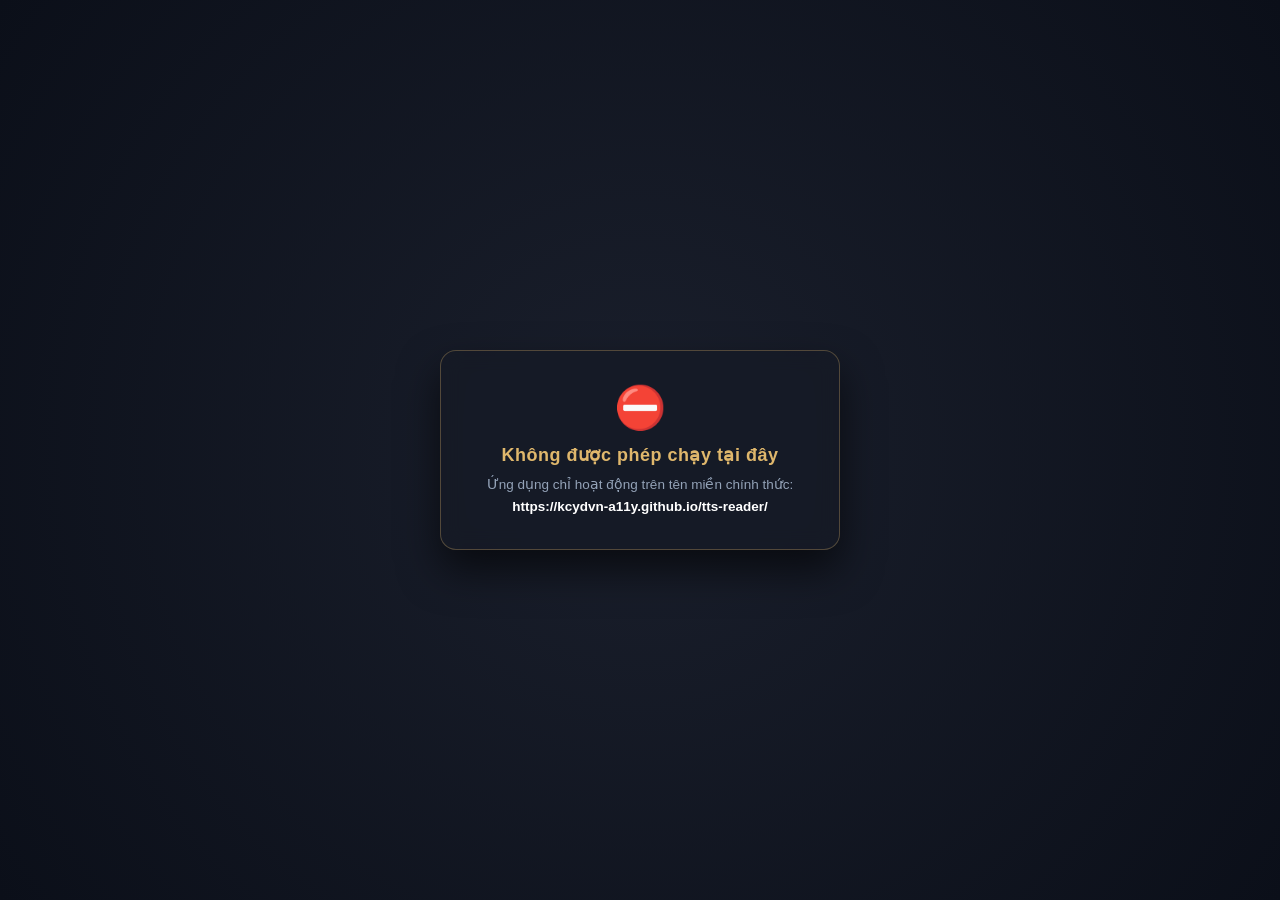
<file: index.html>
<!DOCTYPE html>
<html lang="vi">
<head>
  <meta charset="UTF-8" />
  <meta name="viewport" content="width=device-width, initial-scale=1.0" />
  <link rel="stylesheet" href="T1.css">
  <link rel="icon" type="image/png" href="tts1.png">
  <title>Thai Thong - TTS Đa Ngôn Ngữ</title>
  <script src="jspdf.umd.min.js"></script>
  <script src="html2canvas.min.js"></script>
  <!-- Thư viện đọc PDF và Word (DOCX) client-side -->
  <script src="pdf.min.js"></script>
  <script src="mammoth.browser.min.js"></script>
  <script src="tesseract.min.min.js"></script>
  <script src="i18n.js"></script>
  <script src="T2.js" defer></script>
</head>
<body>
  <div class="container">
    <header>
      <span class="icon">✦</span>
      <h1 id="headerTitle">Thai Thong · TTS ĐA NGÔN NGỮ</h1>
      <!-- Nút chuyển đổi ngôn ngữ sẽ được thêm tự động bằng JS ở đây -->
      <button class="btn-donate" id="btnDonate" title="Ủng hộ dự án">❤️ Ủng hộ</button>
      <span class="badge">Web Edition</span>
    </header>	

    <!-- INPUT -->
    <div class="card">
      <!-- TAB HEADER -->
      <div class="tabs">
        <button class="tab active" data-tab="text">Văn bản</button>
        <button class="tab" data-tab="url">Link trang web</button>
        <button class="tab" data-tab="file">📁 Tải File (PDF/Word/Ảnh/TXT)</button>
      </div>

      <!-- PANEL VĂN BẢN -->
      <div id="panel-text">
        <label>Dán nội dung cần đọc</label>
        <textarea id="textInput" placeholder="Dán văn bản luận giải hoặc bất kỳ nội dung nào vào đây..."></textarea>
      </div>

      <!-- PANEL URL -->
      <div id="panel-url" style="display:none;">
        <label>Dán link bài viết / báo mạng vào đây</label>
        <div class="url-input-group">
          <input type="url" id="urlInput" placeholder="https://tuoitre.vn/bai-viet-hay... hoặc link blog" />
        </div>

        <!-- Nút thử nhanh link mẫu -->
        <div class="sample-links" style="margin-top: 8px; font-size: 12px;">
          <span>💡 Dùng thử: </span>
          <button type="button" class="btn-chip" onclick="document.getElementById('urlInput').value='https://tuoitre.vn/phong-trao-doc-sach-truyen-cam-hung-20240101.htm'">Link báo mẫu</button>
        </div>

        <div class="hint" style="margin-top: 6px;">
          ✨ <b>Mẹo:</b> Hỗ trợ tốt nhất cho các trang tin tức, báo chí, blog, bài viết hướng dẫn.
        </div>

        <span class="advanced-toggle" id="advToggle" style="cursor:pointer; display:inline-block; margin-top:10px;" 
              onclick="const box = document.getElementById('advancedBox'); box.style.display = (box.style.display === 'block') ? 'none' : 'block';">
          ⚙️ Lấy bị sai/thừa chữ? Bấm vào đây để chỉnh
        </span>
        
        <div class="advanced" id="advancedBox">
          <p class="adv-tip" style="font-size:12px; color:#aaa; margin-bottom:8px;">Nếu ứng dụng lấy lộn menu hoặc quảng cáo, hãy chọn loại trang web bên dưới:</p>
          
          <div class="preset-buttons" style="display:flex; gap:6px; flex-wrap:wrap; margin-bottom:10px;">
            <button type="button" class="btn-preset" onclick="document.getElementById('selectorInput').value='.fck_detail, article.fck_detail, .detail-content, .content-detail, article'">📰 Trang Báo chí</button>
            <button type="button" class="btn-preset" onclick="document.getElementById('selectorInput').entry-content, .post-content, .post-body, article, .content'">📝 Blog / WordPress</button>
            <button type="button" class="btn-preset" onclick="document.getElementById('selectorInput').value='main, article, .content, .post, .entry-content'">🌐 Web thông thường</button>
          </div>

          <label style="margin-top:10px; display:block;">Vùng lấy chữ (CSS Selector):</label>
          <input type="text" id="selectorInput" placeholder="VD: article, .post-content (để trống = tự động)" />
          
          <label style="margin-top:10px; display:block;">Các từ khóa muốn loại bỏ (cách nhau dấu phẩy):</label>
          <input type="text" id="excludeInput" placeholder="nav, sidebar, footer, ads..." value="nav,sidebar,footer,ads,advert,comment,menu,related,share,social" />
        </div>
      </div>

      <!-- PANEL FILE -->
      <div id="panel-file" style="display:none;">
        <label>Tải file tài liệu lên để đọc</label>
        <div class="drop-zone" id="dropZone" style="border: 2px dashed #0284c7; border-radius: 10px; padding: 25px; text-align: center; background: rgba(2, 132, 199, 0.03); cursor: pointer; transition: all 0.2s ease; margin-top: 6px;">          
		  <input type="file" id="fileInput" accept=".txt,.md,.pdf,.docx,.jpg,.jpeg,.png,.webp,.bmp" style="display:none;">
          <div id="dropZoneContent">
            <span style="font-size: 38px; display: block; margin-bottom: 8px;">📄</span>
            <p style="margin: 0; font-size: 14px; color: #334155;"><b>Kéo & thả file vào đây</b> hoặc <span style="color: #0284c7; text-decoration: underline;">Bấm để chọn file</span></p>
            <span style="font-size: 12px; color: #64748b; margin-top: 4px; display: block;">Hỗ trợ: PDF (.pdf), Word (.docx), Văn bản (.txt, .md)</span>
          </div>
          <div id="fileInfo" style="display:none; font-weight: 600; color: #0284c7; font-size: 14px;"></div>
        </div>
      </div>

      <div class="row" style="margin-top: 15px;">
        <button class="btn btn-primary" id="btnLoad">Xử lý & Chuẩn bị đọc</button>
        <button class="btn btn-secondary" id="btnClear">Xóa</button>
      </div>
      <div class="status" id="loadStatus"></div>
    </div>

   <!-- CONTROLS -->
<div class="controls">
  <div class="ctrl-row">
    <button class="speed-btn" id="btnSpeed" title="Đổi tốc độ đọc">1x</button>
    <span class="sentence-info" id="sentenceInfo">Câu: 0 / 0</span>
    <div class="jump-group">
      <span id="lblJump">Tới câu:</span>
      <input type="number" id="jumpInput" min="1" placeholder="1" />
      <button class="btn btn-secondary btn-icon" id="btnJump">→</button>
    </div>
    <span class="lang-badge" id="langBadge">vi · Tiếng Việt</span>
  </div>

  <div class="ctrl-row">
    <div class="main-actions">
      <button class="btn btn-primary" id="btnPlay">
        <span id="playIcon">▶</span>
        <span id="playLabel">ĐỌC GIỌNG MÁY</span>
      </button>
      <button class="btn btn-danger btn-icon" id="btnStop" style="display:none;" title="Dừng & về đầu">■</button>
      <button class="btn btn-secondary" id="btnPdf">
        <span id="pdfLabel">📄 XUẤT PDF</span>
      </button>
    </div>
  </div>

  <div style="margin-top:10px;">
    <label style="font-size:11px;" id="lblVoiceSelect">Giọng đọc (tự chọn tốt nhất theo ngôn ngữ)</label>
    <select class="voice-select" id="voiceSelect"></select>
  </div>
  <div class="status" id="ttsStatus"></div>
</div>
    <!-- CONTENT -->
    <div class="content-card">
      <div class="content-header">
  <span>NỘI DUNG (có thể sửa trực tiếp)</span>
  <div style="display:flex;align-items:center;gap:8px;">
    <span id="contentStats" style="font-size:12px; color:#64748b; white-space:nowrap;">
      0 ký tự · 0 dòng
    </span>
    <button class="btn btn-secondary btn-icon" id="btnUpdateContent" title="Cập nhật sau khi sửa" style="font-size:11px;padding:6px 10px;">↻ Cập nhật</button>
    <div class="font-controls">
      <button id="fontDown">A−</button>
      <span class="size" id="fontSizeLabel">16</span>
      <button id="fontUp">A+</button>
    </div>
  </div>
</div>
      <div id="contentDisplay" contenteditable="true" spellcheck="false" title="Click vào đây để sửa / xóa phần không muốn đọc"></div>
    </div>

    <!-- MODAL ỦNG HỘ -->
    <div class="modal-overlay" id="donateModal" style="display:none;">
      <div class="modal-sheet">
        <div class="modal-handle"></div>
        <div class="modal-title">❤️ ỦNG HỘ DỰ ÁN</div>

        <div class="donate-card">
          <img src="bank.png" alt="QR ủng hộ" class="qr-img" onerror="this.style.display='none'; this.nextElementSibling.style.display='flex';">
          <div class="qr-fallback" style="display:none;">
            <span style="font-size:48px;">📱</span>
            <span>Chưa có ảnh QR (bank.png)</span>
          </div>

          <button class="btn-link" id="btnSaveQr">⬇️ Lưu ảnh QR về máy</button>

          <div class="donate-name">NGUYEN NGOC THAI THONG</div>

          <button class="copy-row" data-copy="9898661918" data-label="Số tài khoản">
            <span class="mono">9898661918 • Vietcombank</span>
            <span class="copy-icon">📋</span>
          </button>

          <p class="donate-hint">Quét mã QR để ủng hộ kinh phí duy trì dự án.</p>

          <div class="donate-email-box">
            <div class="email-label">📬 Gửi bộ hồ sơ / liên hệ:</div>
            <button class="copy-row email" data-copy="ThaiThongsj@gmail.com" data-label="Email">
              <span>📧 ThaiThongsj@gmail.com</span>
              <span class="copy-icon">📋</span>
            </button>
          </div>
        </div>

        <button class="btn btn-secondary" id="btnCloseDonate" style="width:100%;margin-top:12px;">Đóng</button>
      </div>
    </div>

    <!-- FOOTER NÂNG CẤP -->
    <footer>
      <div class="speech-info-card">
        <div class="info-header">
          <span class="info-badge">💡 LƯU Ý GIỌNG ĐỌC</span>
          <span>Ứng dụng chạy trực tiếp bằng <b>Web Speech API</b> của thiết bị.</span>
        </div>

        <details class="help-accordion">
          <summary>❓ Làm sao để cài đặt hoặc thêm giọng Tiếng Việt đọc hay hơn?</summary>
          <div class="guide-grid">
            <div class="guide-item highlight-edge">
              <strong>✨ Cách nhanh nhất (Khuyên dùng)</strong>
              <p style="margin:0; font-size:12px; color:#e5e7eb;">
                Mở ứng dụng này bằng <b>Microsoft Edge</b>. Trình duyệt này có sẵn giọng đọc AI <i>Microsoft HoaiMy / An (Natural)</i> cực chuẩn mà <b>không cần cài thêm gì</b>.
              </p>
            </div>

            <div class="guide-item">
              <strong>🪟 Trên Windows 10 / 11:</strong>
              <ol>
                <li>Vào <b>Cài đặt (Settings)</b> → <b>Thời gian & Ngôn ngữ</b>.</li>
                <li>Mục <b>Giọng nói (Speech)</b> → Chọn <b>Thêm giọng nói</b>.</li>
                <li>Tìm <b>"Tiếng Việt"</b> và bấm <b>Cài đặt</b>.</li>
                <li>Tắt hoàn toàn Chrome/Edge rồi mở lại.</li>
              </ol>
            </div>

            <div class="guide-item">
              <strong>📱 Trên Android:</strong>
              <ol>
                <li>Vào <b>Cài đặt</b> → <b>Quản lý chung</b> → <b>Văn bản thành giọng nói</b>.</li>
                <li>Chọn <b>Mục chuyển đổi preferred: Công cụ TTS của Google</b>.</li>
                <li>Cài đặt dữ liệu giọng nói → Tải gói <b>Tiếng Việt</b>.</li>
              </ol>
            </div>
            <div class="guide-item">
              <strong>🍎 Trên iOS / macOS:</strong>
              <ol>
                <li>Vào <b>Cài đặt</b> → <b>Trợ năng</b> → <b>Nội dung được đọc</b>.</li>
                <li>Mục <b>Giọng nói</b> → Chọn <b>Tiếng Việt</b>.</li>
                <li>Tải bản giọng <i>"Linh (Tự nhiên / Nâng cao)"</i> để đọc chuẩn nhất.</li>
              </ol>
            </div>

          </div>
        </details>
      </div>
    </footer>
  </div> 
</body>
</html>
</file>
<file: T1.css>
:root {
      --bg: #0f0f0f;
      --card: #121212;
      --panel: #181818;
      --border: #2a2a2a;
      --gold: #DFB76C;
      --gold-dim: #b8944f;
      --text: #f0f0f0;
      --muted: #9a9a9a;
      --danger: #c0392b;
    }
    * { box-sizing: border-box; margin: 0; padding: 0; }
    body {
      font-family: -apple-system, BlinkMacSystemFont, "Segoe UI", Roboto, "Helvetica Neue", Arial, sans-serif;
      background: var(--bg);
      color: var(--text);
      min-height: 100vh;
      line-height: 1.5;
    }
    .container {
      max-width: 960px;
      margin: 0 auto;
      padding: 20px 16px 40px;
    }
    header {
      display: flex;
      align-items: center;
      gap: 10px;
      padding-bottom: 16px;
      border-bottom: 1px solid var(--border);
      margin-bottom: 20px;
    }
    header .icon { color: var(--gold); font-size: 22px; }
    header h1 {
      font-size: 1.15rem;
      font-weight: 700;
      color: var(--gold);
      letter-spacing: 0.6px;
      flex: 1;
    }
    .badge {
      font-size: 11px;
      background: #262626;
      color: var(--gold);
      border: 1px solid var(--gold-dim);
      padding: 3px 8px;
      border-radius: 6px;
    }

    /* Input section */
    .card {
      background: var(--card);
      border: 1px solid var(--border);
      border-radius: 16px;
      padding: 18px;
      margin-bottom: 16px;
    }
    .tabs {
      display: flex;
      gap: 8px;
      margin-bottom: 14px;
    }
    .tab {
      flex: 1;
      padding: 10px;
      background: #1e1e1e;
      border: 1px solid var(--border);
      border-radius: 10px;
      color: var(--muted);
      cursor: pointer;
      font-weight: 600;
      font-size: 13px;
      transition: all 0.2s;
    }
    .tab.active {
      background: #2a2418;
      border-color: var(--gold);
      color: var(--gold);
    }
    label {
      display: block;
      font-size: 12px;
      color: var(--muted);
      margin-bottom: 6px;
      font-weight: 500;
    }
    textarea, input[type="text"], input[type="url"], input[type="number"] {
      width: 100%;
      background: #1a1a1a;
      border: 1px solid #333;
      border-radius: 10px;
      color: var(--text);
      padding: 12px 14px;
      font-size: 14px;
      resize: vertical;
      outline: none;
      transition: border 0.2s;
    }
    textarea:focus, input:focus {
      border-color: var(--gold);
    }
    textarea { min-height: 140px; line-height: 1.55; }
    .row {
      display: flex;
      gap: 10px;
      margin-top: 12px;
      flex-wrap: wrap;
    }
    .btn {
      display: inline-flex;
      align-items: center;
      justify-content: center;
      gap: 6px;
      padding: 10px 16px;
      border-radius: 10px;
      font-weight: 700;
      font-size: 13px;
      cursor: pointer;
      border: none;
      transition: all 0.15s;
      white-space: nowrap;
    }
    .btn-primary {
      background: var(--gold);
      color: #111;
    }
    .btn-primary:hover { background: #e8c88a; }
    .btn-primary:disabled {
      opacity: 0.5;
      cursor: not-allowed;
    }
    .btn-secondary {
      background: #262626;
      color: var(--gold);
      border: 1px solid var(--gold-dim);
    }
    .btn-secondary:hover { background: #303030; }
    .btn-danger {
      background: rgba(192, 57, 43, 0.25);
      color: #ff6b6b;
      border: 1px solid #c0392b;
    }
    .btn-icon {
      padding: 8px 10px;
      min-width: 40px;
    }
    .advanced {
      margin-top: 12px;
      padding-top: 12px;
      border-top: 1px dashed #333;
      display: none;
    }
	.advanced-toggle:hover {
  color: #7dd3fc;
  text-decoration: underline;
}
    .advanced.show { display: block; }
    .advanced-toggle {
      font-size: 12px;
      color: var(--gold);
      cursor: pointer;
      margin-top: 8px;
      display: inline-block;
    }
    .hint {
      font-size: 11px;
      color: var(--muted);
      margin-top: 6px;
      line-height: 1.4;
    }

    /* Controls */
    .controls {
      background: var(--panel);
      border: 1px solid var(--border);
      border-radius: 16px;
      padding: 14px 16px;
      margin-bottom: 16px;
      position: sticky;
      top: 8px;
      z-index: 20;
      box-shadow: 0 8px 24px rgba(0,0,0,0.4);
    }
    .ctrl-row {
      display: flex;
      align-items: center;
      justify-content: space-between;
      gap: 10px;
      flex-wrap: wrap;
      margin-bottom: 12px;
    }
    .ctrl-row:last-child { margin-bottom: 0; }
    .speed-btn {
      background: #262626;
      color: var(--gold);
      border: 1px solid var(--gold-dim);
      border-radius: 8px;
      padding: 6px 12px;
      font-weight: 700;
      font-size: 13px;
      cursor: pointer;
      min-width: 52px;
    }
    .sentence-info {
      color: var(--gold);
      font-weight: 700;
      font-size: 13px;
    }
    .jump-group {
      display: flex;
      align-items: center;
      gap: 6px;
      font-size: 12px;
      color: var(--muted);
    }
    .jump-group input {
      width: 52px;
      padding: 6px;
      text-align: center;
      font-size: 13px;
      font-weight: 700;
    }
    .main-actions {
      display: flex;
      gap: 8px;
      flex: 1;
    }
    .main-actions .btn { flex: 1; }
    .lang-badge {
      font-size: 12px;
      background: #1f2a1f;
      color: #7dcea0;
      border: 1px solid #2e7d32;
      padding: 4px 10px;
      border-radius: 20px;
    }
    .status {
      font-size: 12px;
      color: var(--muted);
      margin-top: 8px;
      min-height: 18px;
    }

    /* Content */
    .content-card {
      background: var(--card);
      border: 1px solid var(--border);
      border-radius: 16px;
      overflow: hidden;
    }
    .content-header {
      display: flex;
      align-items: center;
      justify-content: space-between;
      padding: 12px 16px;
      border-bottom: 1px solid var(--border);
      background: #161616;
    }
    .content-header span {
      color: var(--gold);
      font-weight: 700;
      font-size: 13px;
      letter-spacing: 0.5px;
    }
    .font-controls {
      display: flex;
      align-items: center;
      gap: 6px;
    }
    .font-controls button {
      background: transparent;
      border: none;
      color: #ccc;
      font-size: 18px;
      cursor: pointer;
      padding: 2px 6px;
    }
    .font-controls .size {
      color: var(--gold);
      font-weight: 700;
      min-width: 28px;
      text-align: center;
      font-size: 13px;
    }
    #contentDisplay {
      padding: 20px;
      min-height: 280px;
      max-height: 55vh;
      overflow-y: auto;
      font-size: 16px;
      line-height: 1.65;
      color: rgba(255,255,255,0.92);
      white-space: pre-wrap;
      word-break: break-word;
    }
    #contentDisplay:empty::before {
      content: "Nội dung sẽ hiển thị tại đây sau khi bạn dán văn bản hoặc lấy từ link...";
      color: #555;
    }
    .highlight-chunk {
      background: rgba(223, 183, 108, 0.18);
      border-radius: 3px;
    }

    /* Voice list */
    .voice-select {
      width: 100%;
      margin-top: 8px;
      background: #1a1a1a;
      border: 1px solid #333;
      color: var(--text);
      padding: 8px 10px;
      border-radius: 8px;
      font-size: 13px;
    }

    footer {
      text-align: center;
      margin-top: 24px;
      font-size: 11px;
      color: #555;
    }
    .loading {
      display: inline-block;
      width: 16px;
      height: 16px;
      border: 2px solid var(--gold);
      border-top-color: transparent;
      border-radius: 50%;
      animation: spin 0.7s linear infinite;
    }
    @keyframes spin { to { transform: rotate(360deg); } }

    @media (max-width: 600px) {
      .ctrl-row { flex-direction: column; align-items: stretch; }
      .jump-group { justify-content: center; }
      .main-actions { flex-direction: column; }
    }
	/* === Bổ sung hỗ trợ mobile tốt hơn === */

/* Nút dễ bấm hơn trên cảm ứng */
.btn, .speed-btn, .tab, .font-controls button {
  min-height: 44px;           /* chuẩn Apple/Google touch target */
  touch-action: manipulation; /* giảm delay 300ms khi chạm */
}

/* Sticky controls trên mobile: tránh che quá nhiều */
@media (max-width: 600px) {
  .controls {
    position: sticky;
    top: 0;
    border-radius: 0 0 16px 16px;
    padding: 12px;
  }
  
  .main-actions .btn {
    padding: 12px 10px;
    font-size: 12px;
  }
  
  #contentDisplay {
    max-height: 45vh;         /* chừa chỗ cho controls */
    font-size: 15px;
  }
  
  .jump-group input {
    width: 56px;
    min-height: 40px;
  }
}

/* Giảm animation nếu người dùng bật "giảm chuyển động" */
@media (prefers-reduced-motion: reduce) {
  .loading {
    animation: none;
    border-top-color: var(--gold);
  }
}

/* Tránh zoom khi focus input trên iOS */
input, textarea, select {
  font-size: 16px;            /* iOS không zoom nếu ≥ 16px */
}
/* Nút ủng hộ */
.btn-donate {
  background: transparent;
  border: 1px solid var(--gold-dim);
  color: var(--gold);
  padding: 5px 10px;
  border-radius: 8px;
  font-size: 12px;
  font-weight: 700;
  cursor: pointer;
  white-space: nowrap;
  transition: all 0.15s;
}
.btn-donate:hover {
  background: rgba(223, 183, 108, 0.12);
}

/* Modal */
.modal-overlay {
  position: fixed;
  inset: 0;
  background: rgba(0,0,0,0.65);
  z-index: 1000;
  display: flex;
  align-items: flex-end;
  justify-content: center;
  padding: 12px;
  animation: fadeIn 0.2s ease;
}
@keyframes fadeIn {
  from { opacity: 0; }
  to { opacity: 1; }
}
.modal-sheet {
  width: 100%;
  max-width: 400px;
  background: #141414;
  border-radius: 20px 20px 16px 16px;
  border-top: 1.5px solid var(--gold);
  padding: 16px 16px 20px;
  max-height: 90vh;
  overflow-y: auto;
  animation: slideUp 0.25s ease;
}
@keyframes slideUp {
  from { transform: translateY(40px); opacity: 0; }
  to { transform: translateY(0); opacity: 1; }
}
.modal-handle {
  width: 36px;
  height: 4px;
  background: #555;
  border-radius: 2px;
  margin: 0 auto 12px;
}
.modal-title {
  text-align: center;
  color: var(--gold);
  font-weight: 700;
  font-size: 15px;
  letter-spacing: 1px;
  margin-bottom: 14px;
}
.donate-card {
  background: #121212;
  border: 1px solid rgba(223, 183, 108, 0.25);
  border-radius: 12px;
  padding: 14px;
  text-align: center;
}
.qr-img {
  width: 200px;
  height: 200px;
  object-fit: contain;
  border-radius: 10px;
  background: #fff;
}
.qr-fallback {
  width: 200px;
  height: 200px;
  margin: 0 auto;
  background: #1a1a1a;
  border-radius: 10px;
  display: flex;
  flex-direction: column;
  align-items: center;
  justify-content: center;
  gap: 8px;
  color: #888;
  font-size: 12px;
}
.btn-link {
  background: none;
  border: none;
  color: var(--gold);
  font-size: 13px;
  font-weight: 600;
  cursor: pointer;
  margin: 8px 0 6px;
  padding: 6px;
}
.btn-link:hover { text-decoration: underline; }
.donate-name {
  color: var(--gold);
  font-weight: 900;
  font-size: 14px;
  letter-spacing: 0.6px;
  margin: 6px 0;
}
.copy-row {
  display: inline-flex;
  align-items: center;
  gap: 6px;
  background: transparent;
  border: none;
  color: rgba(255,255,255,0.9);
  font-size: 13.5px;
  font-weight: 700;
  cursor: pointer;
  padding: 6px 10px;
  border-radius: 6px;
  margin: 4px 0;
}
.copy-row:hover { background: rgba(223, 183, 108, 0.1); }
.copy-row .mono { font-family: ui-monospace, monospace; }
.copy-row.email { color: #30D158; }
.copy-icon { font-size: 13px; opacity: 0.85; }
.donate-hint {
  color: #888;
  font-size: 11.5px;
  margin: 6px 0 12px;
}
.donate-email-box {
  border-top: 1px solid rgba(223, 183, 108, 0.2);
  padding-top: 10px;
}
.email-label {
  color: #777;
  font-size: 11px;
  margin-bottom: 4px;
}

/* Toast copy */
.toast {
  position: fixed;
  bottom: 24px;
  left: 50%;
  transform: translateX(-50%);
  background: var(--gold);
  color: #111;
  padding: 10px 18px;
  border-radius: 10px;
  font-size: 13px;
  font-weight: 600;
  z-index: 1100;
  box-shadow: 0 6px 20px rgba(0,0,0,0.4);
  animation: fadeIn 0.2s ease;
}

    /* Style tối ưu riêng cho Footer & Hướng dẫn cài giọng */
    footer {
      margin-top: 25px;
      padding-top: 15px;
      border-top: 1px solid rgba(255, 255, 255, 0.1);
      font-size: 13px;
      line-height: 1.5;
    }

    .speech-info-card {
      background: rgba(255, 255, 255, 0.05);
      border: 1px solid rgba(255, 255, 255, 0.12);
      border-radius: 10px;
      padding: 12px 16px;
      text-align: left;
    }

    .info-header {
      display: flex;
      align-items: center;
      gap: 10px;
      margin-bottom: 8px;
    }

    .info-badge {
      background: #2563eb;
      color: #fff;
      font-size: 11px;
      font-weight: bold;
      padding: 2px 8px;
      border-radius: 4px;
      white-space: nowrap;
    }

    .help-accordion {
      margin-top: 8px;
      border-top: 1px dashed rgba(255, 255, 255, 0.15);
      padding-top: 8px;
    }

    .help-accordion summary {
      cursor: pointer;
      font-weight: 600;
      color: #60a5fa;
      outline: none;
      user-select: none;
      padding: 4px 0;
    }

    .help-accordion summary:hover {
      color: #93c5fd;
    }

    .guide-grid {
      display: grid;
      grid-template-columns: repeat(auto-fit, minmax(220px, 1fr));
      gap: 12px;
      margin-top: 12px;
    }

    .guide-item {
      background: rgba(0, 0, 0, 0.2);
      padding: 10px 12px;
      border-radius: 8px;
      border-left: 3px solid #3b82f6;
    }

    .guide-item strong {
      display: block;
      color: #f3f4f6;
      margin-bottom: 6px;
      font-size: 13px;
    }

    .guide-item ol, .guide-item ul {
      margin: 0;
      padding-left: 18px;
      color: #d1d5db;
      font-size: 12px;
    }

    .guide-item li {
      margin-bottom: 4px;
    }

    .guide-item.highlight-edge {
      border-left-color: #10b981;
      background: rgba(16, 185, 129, 0.1);
    }
	/* Style cho các nút thử nhanh & preset */
.sample-links {
  margin: 6px 0 10px 0;
  font-size: 12px;
  color: #a0aec0;
}

.btn-chip {
  background: rgba(255, 255, 255, 0.1);
  border: 1px solid rgba(255, 255, 255, 0.2);
  color: #60a5fa;
  border-radius: 12px;
  padding: 2px 10px;
  font-size: 11px;
  cursor: pointer;
  transition: all 0.2s;
}

.btn-chip:hover {
  background: #2563eb;
  color: #fff;
}

.adv-tip {
  font-size: 12px;
  color: #e2e8f0;
  margin-bottom: 8px;
}

.preset-buttons {
  display: flex;
  gap: 6px;
  flex-wrap: wrap;
  margin-bottom: 10px;
}

.btn-preset {
  background: #334155;
  border: 1px solid #475569;
  color: #f1f5f9;
  padding: 4px 8px;
  border-radius: 6px;
  font-size: 11px;
  cursor: pointer;
}

.btn-preset:hover {
  background: #0284c7;
  border-color: #38bdf8;
}
#advancedBox {
  display: none;
}
.donate-card {
      display: flex;
      flex-direction: column;
      align-items: center;
      justify-content: center;
      width: 100%;
    }
    
    .qr-img {
      max-width: 200px;
      height: auto;
      display: block;
      margin: 0 auto 12px auto;
      border-radius: 8px;
    }

    /* Đảm bảo nút Save QR luôn xuống dòng độc lập, căn giữa chuẩn đẹp */
    #btnSaveQr, .btn-link {
      display: inline-flex !important;
      align-items: center;
      justify-content: center;
      gap: 6px;
      width: auto !important;
      max-width: 100%;
      margin: 8px auto 14px auto !important;
      padding: 8px 16px;
      text-align: center;
      white-space: normal; /* Cho phép xuống dòng tự nhiên nếu chữ quá dài */
      word-break: break-word;
    }
</file>
